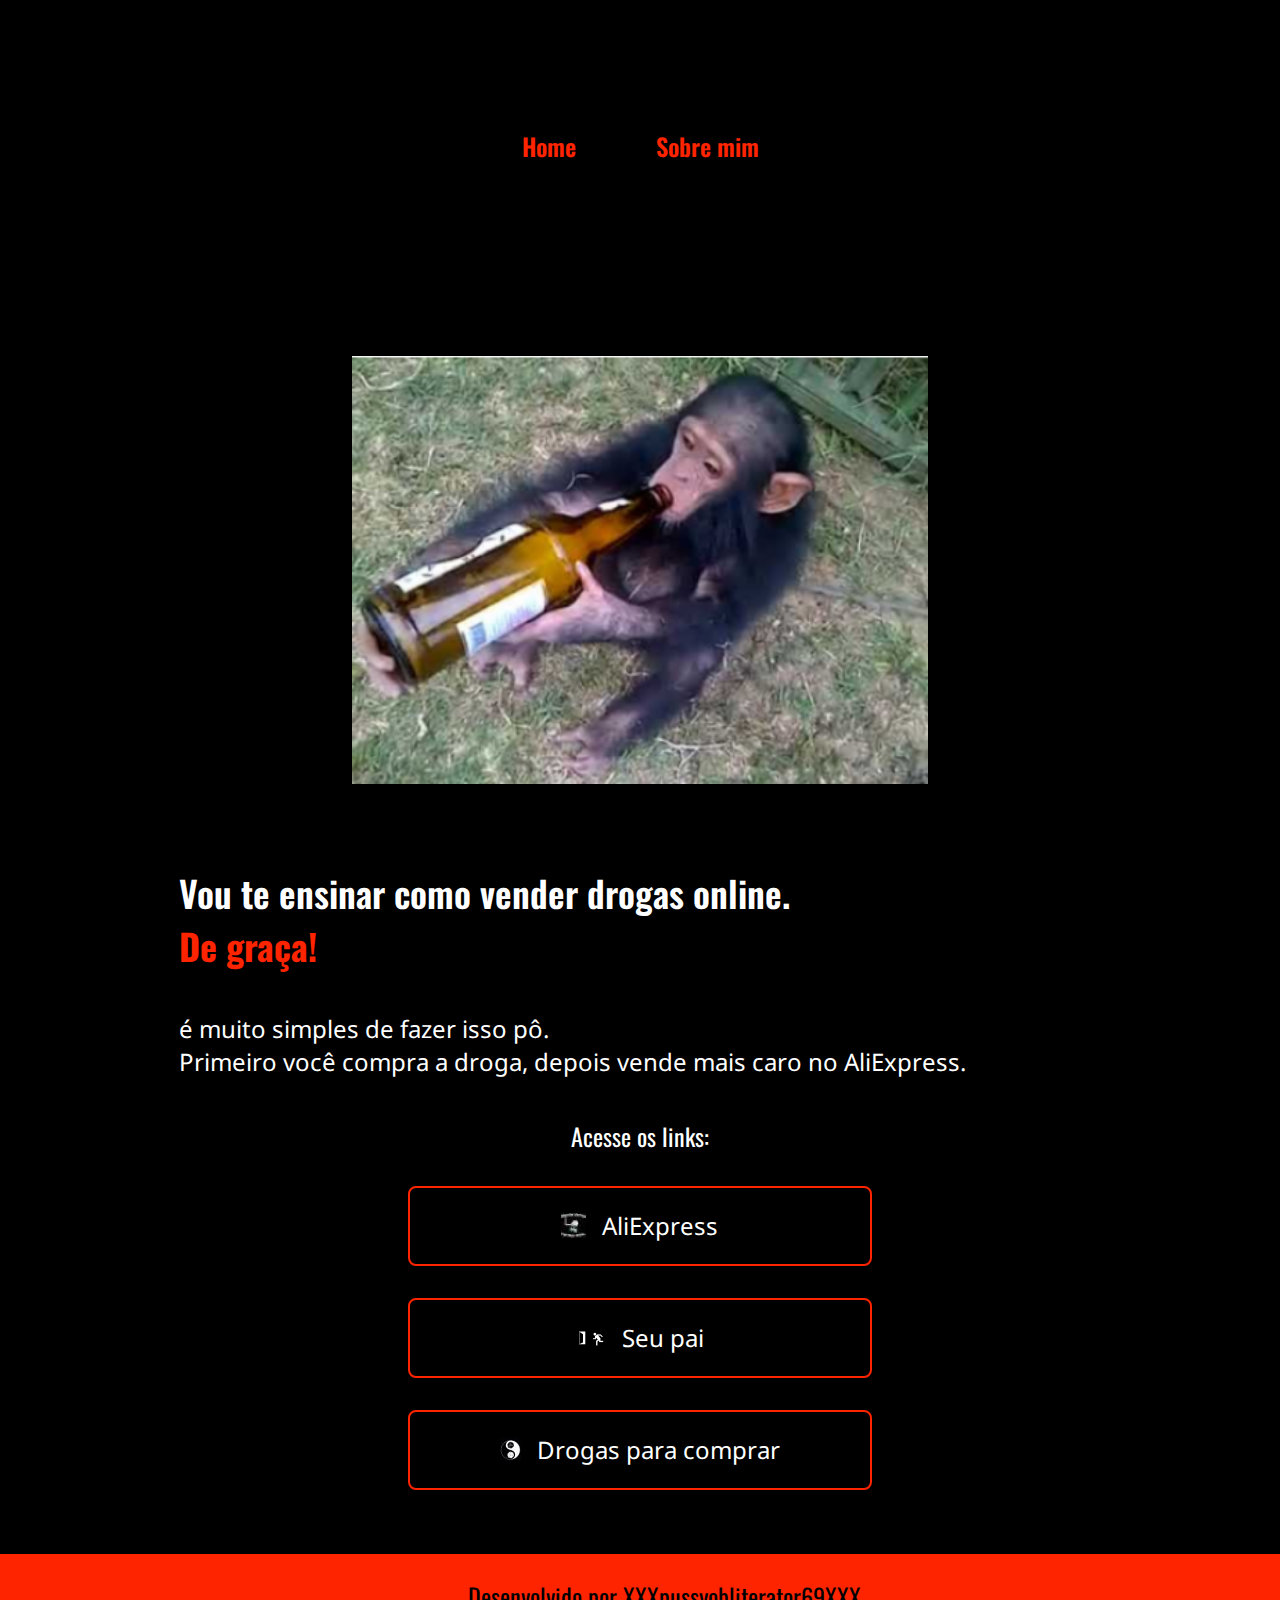
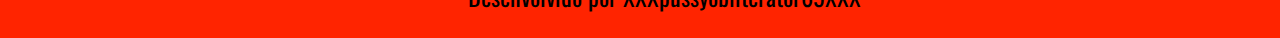
<file: HTML/Aula HTML 1/index.html>
<!DOCTYPE html>
<html lang="pt-br">
<head>
    <meta charset="UTF-8">
    <meta name="viewport" content="width=device-width, initial-scale=1.0">
    <title>Página Aleatória</title>
    <link rel="stylesheet" href="./styles/style.css">
</head>
<body>
    <header class="cabecalho">
        <nav class="cabecalho__menu">
            <a class="cabecalho__menu__link" href="index.html">Home</a>
            <a class="cabecalho__menu__link" href="about.html">Sobre mim</a>
        </nav>
    </header>
    <main class="apresentacao">
        <section class="apresentacao__conteudo">
            <h1 class="apresentacao__conteudo__titulo">Vou te ensinar como vender drogas online.<br><strong class="destaque-titulo">De graça!</strong></h1>
            <p class="apresentacao__conteudo__texto">é muito simples de fazer isso pô.<br>Primeiro você compra a droga, depois vende mais caro no AliExpress.</p>
            <div class="apresentacao__conteudo__links">
                <h2 class="subtitulo">Acesse os links:</h2>
                <a class="links" href="https://www.youtube.com/watch?v=Q4It6hbn_uU" target="_blank">
                    <img src="./assets/To na maconha.jpg">
                    AliExpress
                </a>
                <a class="links" href="https://www.instagram.com/reel/Cvx7dvFtoUQ/?utm_source=ig_web_copy_link&igshid=MzRlODBiNWFlZA==" target="_blank">
                    <img src="./assets/porta-dos-fundos.png">
                    Seu pai
                </a>
                <a class="links" href="https://br.ifunny.co/video/eu-ignorando-todos-os-sinais-de-que-tenho-depressao-Gc0gEspiA" target="_blank">
                    <img src="./assets/d20 rpg.jpg">
                    Drogas para comprar
                </a>
            </div>
        </section>
        <img class="apresentacao__imagem"src="./assets/macaco bebendo cerveja.png" alt="Foto do tutucoala">
    </main>
    <footer class="rodape">
        <p>Desenvolvido por XXXpussyobliterator69XXX</p>
    </footer>
</body>
</html>
</file>
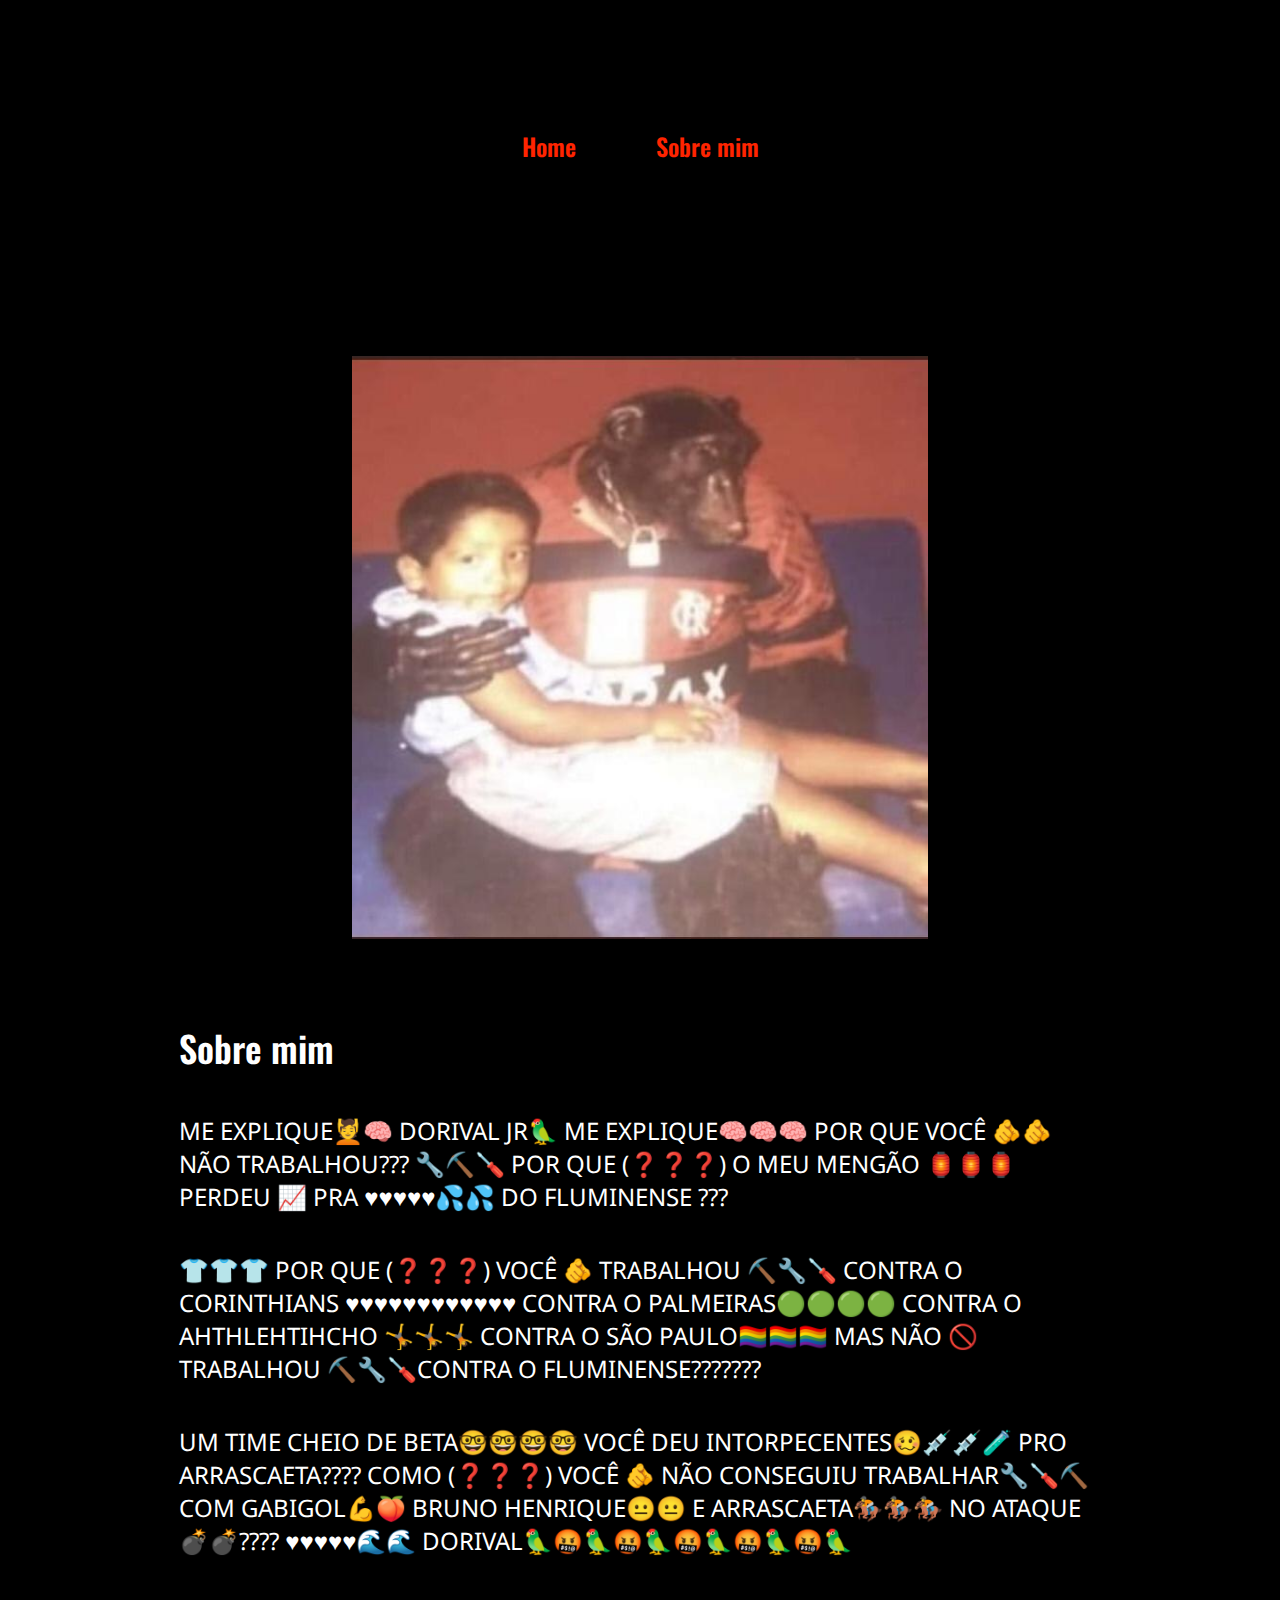
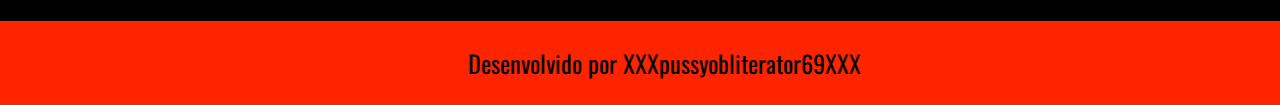
<file: HTML/Aula HTML 1/about.html>
<!DOCTYPE html>
<html lang="pt-br">
<head>
    <meta charset="UTF-8">
    <meta name="viewport" content="width=device-width, initial-scale=1.0">
    <link rel="stylesheet" href="./styles/style.css">
    <title>Sobre mim</title>
</head>
<body>
    <header class="cabecalho">
        <nav class="cabecalho__menu">
            <a class="cabecalho__menu__link" href="index.html">Home</a>
            <a class="cabecalho__menu__link" href="about.html">Sobre mim</a>
        </nav>
    </header>
    <main class="apresentacao">
        <section class="apresentacao__conteudo">
            <h1 class="apresentacao__conteudo__titulo">Sobre mim</h1>
            <p class="apresentacao__conteudo__texto">ME EXPLIQUE💆🧠 DORIVAL JR🦜 ME EXPLIQUE🧠🧠🧠 POR QUE VOCÊ 🫵🫵 NÃO TRABALHOU???
                🔧⛏️🪛 POR QUE (❓❓❓) O MEU MENGÃO 🏮🏮🏮 PERDEU 📈 PRA ♥♥♥♥♥💦💦 DO FLUMINENSE ???</p>
            <p class="apresentacao__conteudo__texto">👕👕👕 POR QUE (❓❓❓)
                VOCÊ 🫵 TRABALHOU ⛏️🔧🪛 CONTRA O CORINTHIANS ♥♥♥♥♥♥♥♥♥♥♥♥ CONTRA O PALMEIRAS🟢🟢🟢🟢 CONTRA O AHTHLEHTIHCHO 🤸🤸🤸 CONTRA O SÃO PAULO🏳️‍🌈🏳️‍🌈🏳️‍🌈 MAS NÃO 🚫TRABALHOU ⛏️🔧🪛CONTRA O FLUMINENSE???????
            </p>
            <p class="apresentacao__conteudo__texto">UM TIME CHEIO DE BETA🤓🤓🤓🤓 VOCÊ DEU INTORPECENTES🥴💉💉🧪 PRO ARRASCAETA????
                COMO (❓❓❓) VOCÊ 🫵 NÃO CONSEGUIU TRABALHAR🔧🪛⛏️ COM GABIGOL💪🍑 BRUNO HENRIQUE😐😐 E ARRASCAETA🏇🏇🏇 NO ATAQUE💣💣????
                ♥♥♥♥♥🌊🌊 DORIVAL🦜🤬🦜🤬🦜🤬🦜🤬🦜🤬🦜
            </p>

        </section>
        <img class="apresentacao__imagem" src="./assets/macaco flamenguista.jpeg" alt="flamenguista médio com uma criança no colo">
    </main>
    <footer class="rodape">
        <p>Desenvolvido por XXXpussyobliterator69XXX</p>
    </footer>
</body>
</html>
</file>
<file: HTML/Aula HTML 1/styles/style.css>
@import url('https://fonts.googleapis.com/css2?family=Oswald&display=swap');
@import url('https://fonts.googleapis.com/css2?family=Noto+Sans&family=Oswald&display=swap');

:root {
    --cor-principal: #000000;
    --cor-secundaria: #FF2400;
    --cor-terciaria: #FFFFFF;
    --cor-hover: #272727;

    --fonte-primaria: 'Oswald', sans-serif;
    --fonte-secundaria: 'Noto Sans', sans-serif;
}
* {
    margin: 0;
    padding: 0;
}

body {
    box-sizing: border-box;
    background-color: var(--cor-principal);
    color: var(--cor-terciaria);
}

.cabecalho {
    padding-top: 2%;
    padding-left: 10%;
}

.cabecalho__menu {
    display: flex;
    gap: 80px;
}

.cabecalho__menu__link {
    font-family: var(--fonte-primaria);
    font-size: 1.5rem;
    font-weight: 600;
    color: var(--cor-secundaria);
    text-decoration: none;
}

.destaque-titulo {
    color:var(--cor-secundaria);
}

.apresentacao {
    padding: 5% 15%;
    display: flex;
    align-items: center;
    justify-content: space-between;
    gap: 82px;
}

.apresentacao__conteudo {
    width: 50%;
    display: flex;
    flex-direction: column;
    gap: 40px;
}

.apresentacao__conteudo__titulo {
    font-size: 2.25rem;
    font-family:var(--fonte-primaria) ;
    font-weight: 600;
}

.apresentacao__conteudo__texto {
    font-size: 1.5rem;
    font-family: var(--fonte-secundaria);
}

.subtitulo {
    font-family: var(--fonte-primaria) ;
    font-weight: 400;
    font-size: 1.5rem;
}

.apresentacao__conteudo__links {
    display: flex;
    justify-content: space-between;
    flex-direction: column;
    align-items: center;
    gap: 32px;
}

.links {
    display: flex;
    width: 50%;
    text-align: center;
    border-radius: 8px;
    font-size: 1.5rem;
    padding: 21.5px 0px;
    text-decoration: none;
    color:var(--cor-principal);
    font-family: var(--fonte-secundaria);
    font-weight: 400;
    color: var(--cor-terciaria);
    border: 2px solid var(--cor-secundaria);
    align-items: center;
    justify-content: center;
    gap: 16px;
}

.links:hover {
    background-color: var(--cor-hover);
    color: var(--cor-secundaria);
    padding: 3%;
}

.apresentacao__imagem {
    width: 50%;
}

.rodape {
    color: var(--cor-principal);
    background-color: var(--cor-secundaria);
    padding: 24px;
    text-align: center;
    font-family: var(--fonte-primaria);
    font-size: 1.5rem;
    font-weight: 400;
    width: 100%;
}

@media (max-width: 1300px) {
    .apresentacao {
        flex-direction: column-reverse;
        padding: 5%;
    }
    .apresentacao__conteudo {
        width: 80%;
    }
    .cabecalho {
        padding: 10%;
    }
    .cabecalho__menu {
        justify-content: center;
    }
}
</file>
